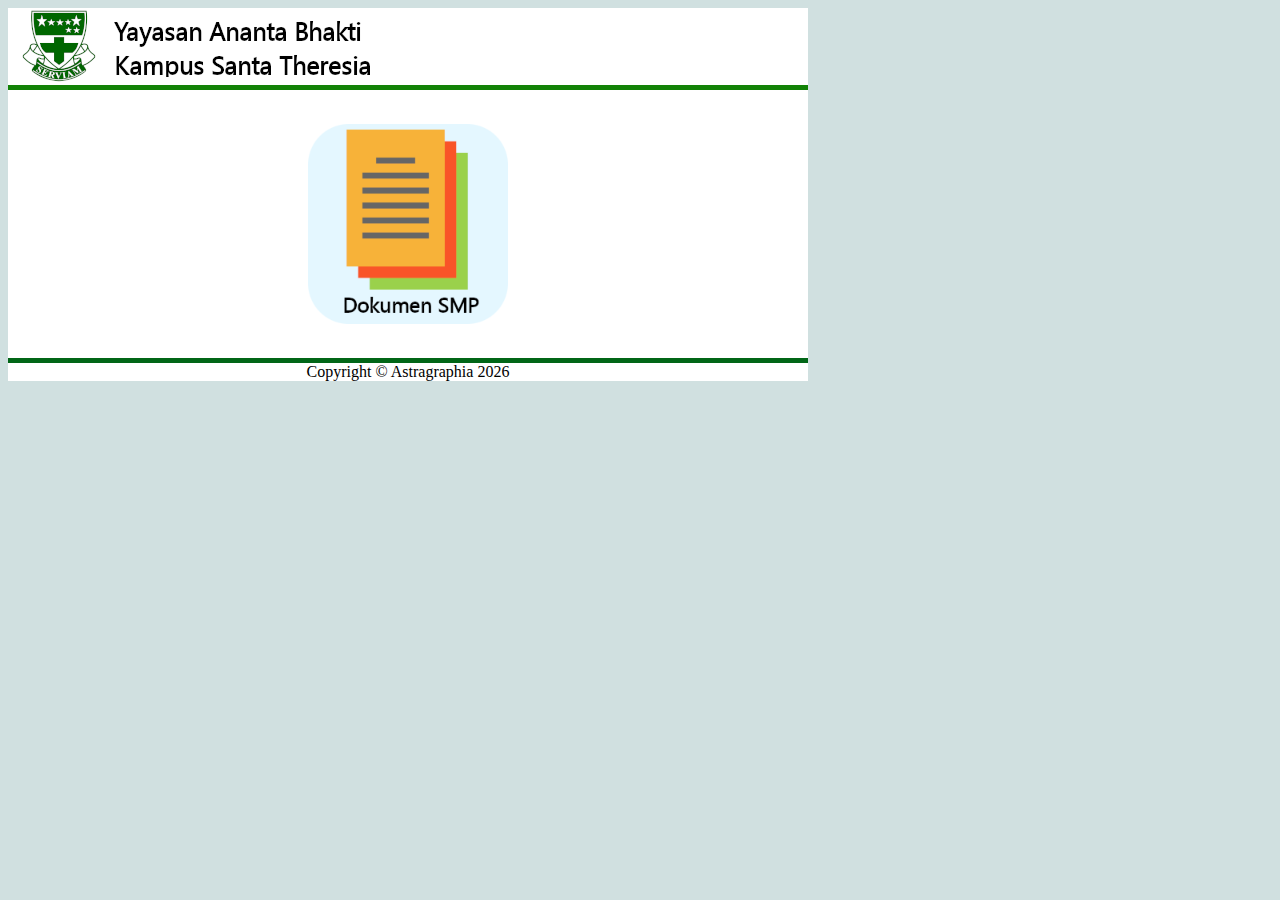
<file: index.html>
<!DOCTYPE html>
<html lang="en">
<head>
    <meta charset="UTF-8">
    <meta http-equiv="X-UA-Compatible" content="IE=edge">
    <meta name="viewport" content="width=device-width, initial-scale=1.0">
    <script src="https://ajax.googleapis.com/ajax/libs/jquery/3.5.1/jquery.min.js"></script>
    <title>Custom Scan Homepage</title>
    <link rel="stylesheet" href="https://garimahdi.github.io/yab-smp-mockup/css/homeStyling.css">
</head>
<body id="body">
    <div class="comp_banner">
        <img src="https://garimahdi.github.io/yab-smp-mockup/media/yab_header.png" alt="customised_header"/>
    </div>
    <div class="main_menu">
        <a href='https://garimahdi.github.io/yab-smp-mockup/config_smp.html'>
            <img id="button1" class="img" type="image" src="https://garimahdi.github.io/yab-smp-mockup/media/icon_smp.png" alt="icon1"/>
        </a>
    </div>
    <div class="footer1">
        Copyright &copy; Astragraphia <span id="anno"></span>
    </div>
    <script src="https://garimahdi.github.io/yab-smp-mockup/js/script.js"></script>
</body>
</html>
</file>
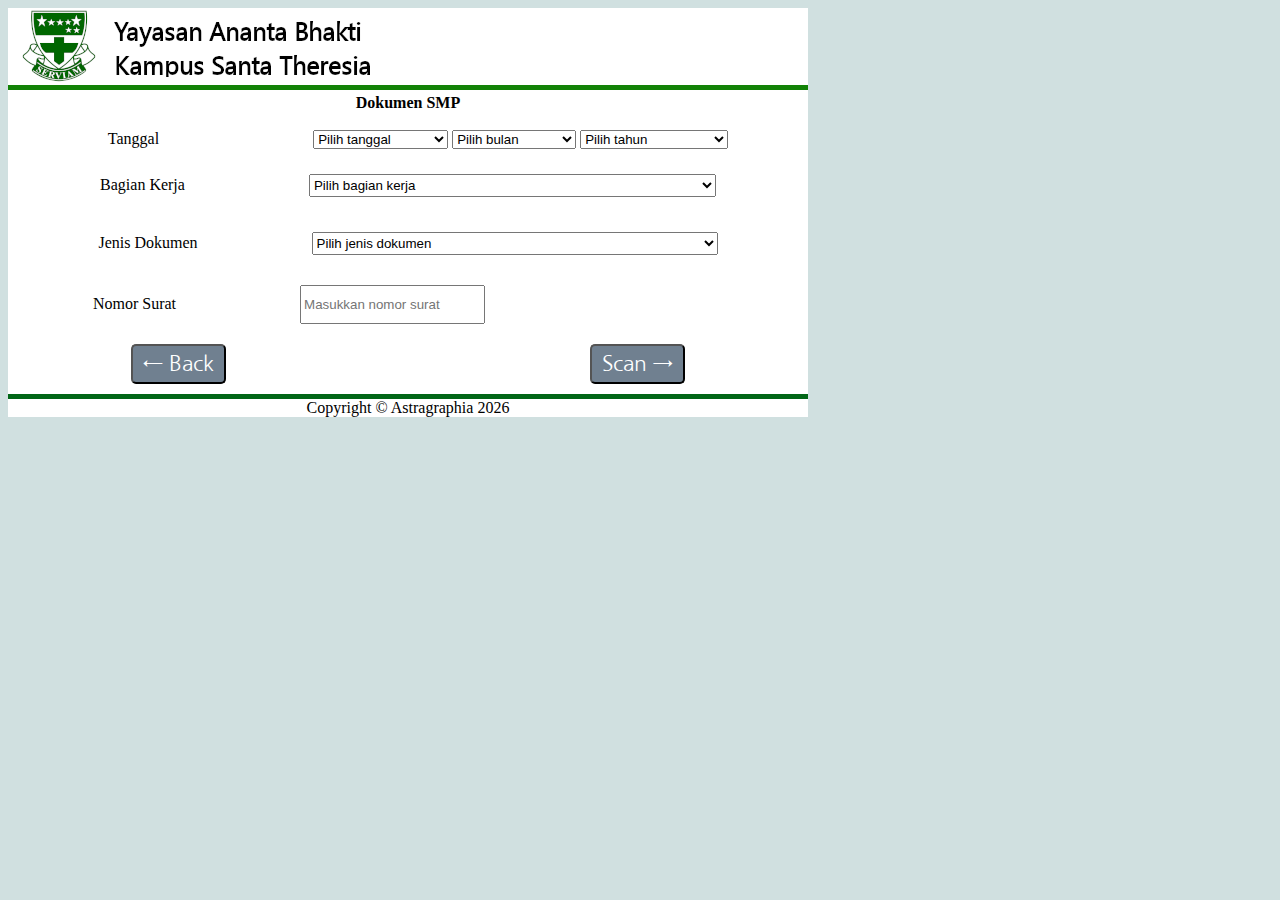
<file: config_smp.html>
<!DOCTYPE html>
<html lang="en">
<head>
    <meta charset="UTF-8">
    <meta http-equiv="X-UA-Compatible" content="IE=edge">
    <meta name="viewport" content="width=device-width, initial-scale=1.0">
    <link rel="stylesheet" href="https://garimahdi.github.io/yab-smp-mockup/css/homeStyling.css">
    <link rel="preconnect" href="https://fonts.googleapis.com">
    <link rel="preconnect" href="https://fonts.gstatic.com" crossorigin>
    <script src="https://ajax.googleapis.com/ajax/libs/jquery/3.5.1/jquery.min.js"></script>
    <link href="https://fonts.googleapis.com/css2?family=Nanum+Gothic&family=Poppins:wght@200;300&display=swap" rel="stylesheet">
    <title>Scan Configuration</title>
</head>
<body id="body">
    <div class="comp_banner">
        <img src="https://garimahdi.github.io/yab-smp-mockup/media/yab_header.png" alt="customised_header"/>
    </div>
    <div class="main_menu">
        <strong>Dokumen SMP</strong>
        <br>
        <br>
        <form class="form">
            <label for="tanggal" class="label">Tanggal</label>
            <select id="tanggal" class="opt_spacing">
                <option value="">Pilih tanggal</option>
                <option value="1">1</option>
                <option value="2">2</option>
                <option value="3">3</option>
                <option value="4">4</option>
                <option value="5">5</option>
                <option value="6">6</option>
                <option value="7">7</option>
                <option value="8">8</option>
                <option value="9">9</option>
                <option value="10">10</option>
                <option value="11">11</option>
                <option value="12">12</option>
                <option value="13">13</option>
                <option value="14">14</option>
                <option value="15">15</option>
                <option value="16">16</option>
                <option value="17">17</option>
                <option value="18">18</option>
                <option value="19">19</option>
                <option value="20">20</option>
                <option value="21">21</option>
                <option value="22">22</option>
                <option value="23">23</option>
                <option value="24">24</option>
                <option value="25">25</option>
                <option value="26">26</option>
                <option value="27">27</option>
                <option value="28">28</option>
                <option value="29">29</option>
                <option value="30">30</option>
                <option value="31">31</option>
            </select>

            <select id="bulan" class="opt_spacing">
                <option value="">Pilih bulan</option>
                <option value="jan">Jan</option>
                <option value="feb">Feb</option>
                <option value="mar">Mar</option>
                <option value="apr">Apr</option>
                <option value="may">May</option>
                <option value="jun">Jun</option>
                <option value="jul">Jul</option>
                <option value="aug">Aug</option>
                <option value="sep">Sep</option>
                <option value="oct">Oct</option>
                <option value="nov">Nov</option>
                <option value="dec">Dec</option>
            </select>

            <select id="tahun" class="opt_spacing">
                <option value="">Pilih tahun</option>
                <option value="u_2022">Dibawah 2022</option>                
                <option value="2022">2022</option>
                <option value="2023">2023</option>
                <option value="2024">2024</option>
                <option value="2025">2025</option>
                <option value="2026">2026</option>
                <option value="2027">2027</option>
            </select>
        </form>

        <form class="form_spacing">
            <label for="dokumen" class="label_doc">Bagian Kerja</label>
            <select id="dokumen" class="opt_spacing_doc">
                <option value="">Pilih bagian kerja</option>
                <option value="KP">Kepegawaian (KP)</option>
                <option value="KR">Kurikulum (KR)</option>
                <option value="SW">Kesiswaan (SW)</option>
                <option value="SP">Sarana dan Prasarana (SP)</option>
                <option value="HU">Humas (HU)<option>
                <option value="KU">Keuangan (KU)<option>
            </select>
        </form>

        <form class="form_spacing">
            <label for="user" class="label_user">Jenis Dokumen</label>
            <select id="user" class="opt_spacing_user">
                <option value="">Pilih jenis dokumen</option>
                <option value="KP01">SK Tetap - Kontrak (KP01)</option>
                <option value="KP02">Ijazah (Pegawai dan Guru) (KP02)</option>
                <option value="KP03">Surat Tugas (KP03)</option>
                <option value="KR01">Administrasi Guru (KR01)</option>
                <option value="KR02">Rapor dan Daftar Nilai (Leger Siswa) (KR02)</option>
                <option value="KR03">KTSP (KR03)</option>
                <option value="SW01">PPDB (SW01)</option>
                <option value="SW02">PLS (SW02)</option>
                <option value="SW03">Organisasi Siswa (SW03)</option>
                <option value="SW031">Prestasi (SW03)</option>
                <option value="SW04">Ijazah Siswa (SW04)</option>
                <option value="SP01">Permintaan (SP01)</option>
                <option value="SP02">Pengadaan (SP02)</option>
                <option value="SP03">Pemeliharaan (SP03)</option>
                <option value="SP04">Penghapusan (SP04)</option>
                <option value="HU01">Publikasi dan Dokumentasi (HU01)</option>
                <option value="HU02">Hubungan dengan Stakeholders (HU02)</option>
                <option value="HU03">Promosi (HU03)</option>
                <option value="KU01">Anggaran (KU01)</option>
                <option value="KU02">Gaji Lembur dan Tunjangan (KU02)</option>
                <option value="KU03">Iuran (KU03)</option>
                <option value="KU04">Beasiswa (KU04)</option>
            </select>
        </form>

        <form class="form_spacing_letter_no">
            <label for="no_surat" class="letter_no_spacing_exp">Nomor Surat</label>
            <input type="text" id="no_surat" placeholder="Masukkan nomor surat" class="text_width"/>
        </form>

        <div class="div_button">
            <a href="https://garimahdi.github.io/yab-smp-mockup/" class="button_link">
                <button class="button_style"><span class="arrow_style">&larr; </span>Back</button>
            </a>
            <button class="button_style">Scan<span class="arrow_style"> &rarr;</span></button>
        </div>
    </div>
    <div class="footer1">
        Copyright &copy; Astragraphia <span id="anno"></span>
    </div>
    <script src="https://garimahdi.github.io/yab-smp-mockup/js/script.js"></script>
</body>
</html>
</file>
